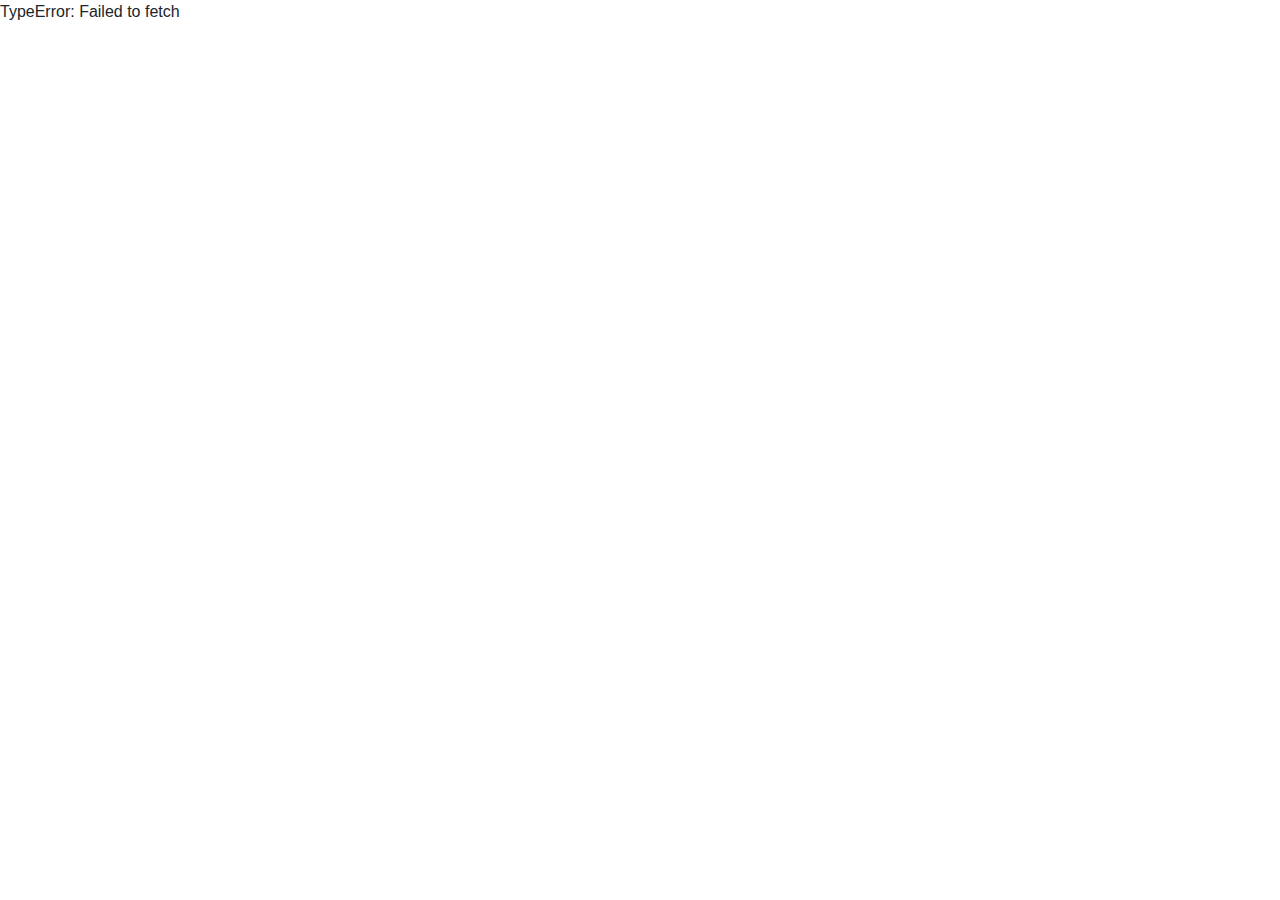
<file: index.html>
<!DOCTYPE html>
<html lang="en" dir="ltr">

<head>
  <meta charset="utf-8">
  <meta name="viewport" content="width=device-width, initial-scale=1.0">
  <script src="https://cdnjs.cloudflare.com/ajax/libs/jquery/3.6.0/jquery.min.js"></script>
  <link rel="stylesheet" href="https://stackpath.bootstrapcdn.com/bootstrap/4.5.2/css/bootstrap.min.css" integrity="sha384-JcKb8q3iqJ61gNV9KGb8thSsNjpSL0n8PARn9HuZOnIxN0hoP+VmmDGMN5t9UJ0Z" crossorigin="anonymous">
  <script src="https://code.jquery.com/jquery-3.5.1.slim.min.js" integrity="sha384-DfXdz2htPH0lsSSs5nCTpuj/zy4C+OGpamoFVy38MVBnE+IbbVYUew+OrCXaRkfj" crossorigin="anonymous"></script>
  <script src="https://cdn.jsdelivr.net/npm/popper.js@1.16.1/dist/umd/popper.min.js" integrity="sha384-9/reFTGAW83EW2RDu2S0VKaIzap3H66lZH81PoYlFhbGU+6BZp6G7niu735Sk7lN" crossorigin="anonymous"></script>
  <script src="https://stackpath.bootstrapcdn.com/bootstrap/4.5.2/js/bootstrap.min.js" integrity="sha384-B4gt1jrGC7Jh4AgTPSdUtOBvfO8shuf57BaghqFfPlYxofvL8/KUEfYiJOMMV+rV" crossorigin="anonymous"></script>
  <link rel="stylesheet" href="https://cdnjs.cloudflare.com/ajax/libs/font-awesome/4.7.0/css/font-awesome.min.css">
  <link rel="stylesheet" href="style.css">
  <script src="script.js"></script>
  <title>Guess the Youtube Channel From the Video Title Game</title>
</head>

<body>
  <div id="load">
    <div class="spinner-border" role="status"></div>
  </div>
  <div class="container" id="lock" style="width:95%">
    <div class="btn-group mt-1 mb-3" style="margin-left:15%">
      <div class="btn btn-warning my-2">
        Score <span id="score" class="badge badge-light">0</span>
      </div>
      <div class="btn btn-success my-2" style = "display:none">
        Percentage Correct <span id="percent" class="badge badge-light">0%</span>
      </div>
    </div>


    <div class="card mt-1" style="width:70%;margin-left:15%;margin-right:15%;border:none">
      <div class="alert alert-success" style = "display:none" id = "total_score"></div>
      <div class="card card-header bg-danger text-light" style="font-weight: 500">
        <div style="height:15px">Category:</div>
        <div id="cat" style="font-size:25px">Category name</div>
      </div>
      <div class="card card-body">
        <div class="btn-group-vertical">
          <span class="badge badge-dark" style="width:100%">Guess the youtube channel with video :</span>
          <div class="btn btn-secondary text-center mb-3" style="font-size:20px" id="title"></div>
        </div>
        <div class="btn-group">
          <div onclick="skipOps()" class="btn btn-danger border border-light border-right-3">Next/Skip</div>
          <div onclick="showAns()" class="btn btn-danger border border-light border-right-3">Show Answer</div>
        </div>

      </div>
    </div>

    <div data-l="0" id="ops" class="btn-group-vertical mt-3" style="width:70%;margin-left:15%;margin-right:15%;">
      <div id="op_1" onclick="checkAnsOps(this)" class="btn btn-secondary border border-light border-bottom-2"></div>
      <div id="op_2" onclick="checkAnsOps(this)" class="btn btn-secondary border border-light border-bottom-2"></div>
      <div id="op_3" onclick="checkAnsOps(this)" class="btn btn-secondary border border-light border-bottom-2"></div>
      <div id="op_4" onclick="checkAnsOps(this)" class="btn btn-secondary border border-light border-bottom-2"></div>
    </div>

    <div class="btn-group" style="margin-top: 10%;display:block; text-align:center;" role="group" aria-label="First group">
      <a href="https://github.com/AmirWagih1" target="_blank" class="btn btn-light"> <svg xmlns="http://www.w3.org/2000/svg" width="16" height="16" fill="currentColor" class="bi bi-github" viewBox="0 0 16 16">
          <path
            d="M8 0C3.58 0 0 3.58 0 8c0 3.54 2.29 6.53 5.47 7.59.4.07.55-.17.55-.38 0-.19-.01-.82-.01-1.49-2.01.37-2.53-.49-2.69-.94-.09-.23-.48-.94-.82-1.13-.28-.15-.68-.52-.01-.53.63-.01 1.08.58 1.23.82.72 1.21 1.87.87 2.33.66.07-.52.28-.87.51-1.07-1.78-.2-3.64-.89-3.64-3.95 0-.87.31-1.59.82-2.15-.08-.2-.36-1.02.08-2.12 0 0 .67-.21 2.2.82.64-.18 1.32-.27 2-.27.68 0 1.36.09 2 .27 1.53-1.04 2.2-.82 2.2-.82.44 1.1.16 1.92.08 2.12.51.56.82 1.27.82 2.15 0 3.07-1.87 3.75-3.65 3.95.29.25.54.73.54 1.48 0 1.07-.01 1.93-.01 2.2 0 .21.15.46.55.38A8.012 8.012 0 0 0 16 8c0-4.42-3.58-8-8-8z" />
        </svg></a>
      <a href="mailto:amir.mofeed2020@feps.edu.eg" class="btn btn-light">
        <svg xmlns="http://www.w3.org/2000/svg" width="16" height="16" fill="currentColor" class="bi bi-envelope" viewBox="0 0 16 16">
          <path
            d="M0 4a2 2 0 0 1 2-2h12a2 2 0 0 1 2 2v8a2 2 0 0 1-2 2H2a2 2 0 0 1-2-2V4Zm2-1a1 1 0 0 0-1 1v.217l7 4.2 7-4.2V4a1 1 0 0 0-1-1H2Zm13 2.383-4.708 2.825L15 11.105V5.383Zm-.034 6.876-5.64-3.471L8 9.583l-1.326-.795-5.64 3.47A1 1 0 0 0 2 13h12a1 1 0 0 0 .966-.741ZM1 11.105l4.708-2.897L1 5.383v5.722Z" />
        </svg>
      </a>
    </div>

  </div>
</body>

</html>
</file>
<file: style.css>
html {
      width: 100%;
      height: 100%;
      padding: 0;
      margin: 0;
    }

    body {
      width: 100%;
      height: 100%;
      padding: 0px;
      margin: 0px;

    }

    head {
      width: 100%;
      height: 100%;
    }

    .spinner-border {
        width: 70px;
        height: 70px;
    }

    .img-parent {
      width: 50%;
      height: 50%;
      overflow: hidden;
      margin-left: 25%;
      margin-bottom: 1%;

    }

    .img-child {
      width: 100%;
      height: 150%;
      position: absolute;
      object-fit: contain;
      top: -24.95%;
      display: none;
    }

    .container {
      height: 100%;
    }

    .yt-back {
      background: center no-repeat;
      width: 100%;
      height: 89%;
    }

    #lock {
      display: none;
      z-index: 1;
    }

    #lock:target {
      display: block;
      position: absolute;
      top: 0;
      left: 0;
      right: 0;
      bottom: 0;
      background-color: rgba(255, 255, 255, 0.5);
      border: 10em solid rgba(0, 0, 0, 0.6);
      text-align: center;
    }

    #load {
      position: relative;
      text-align: center;
      top: 50%;
      z-index: 2;
      font-size: 30px;
      font-weight: 600;
    }
</file>
